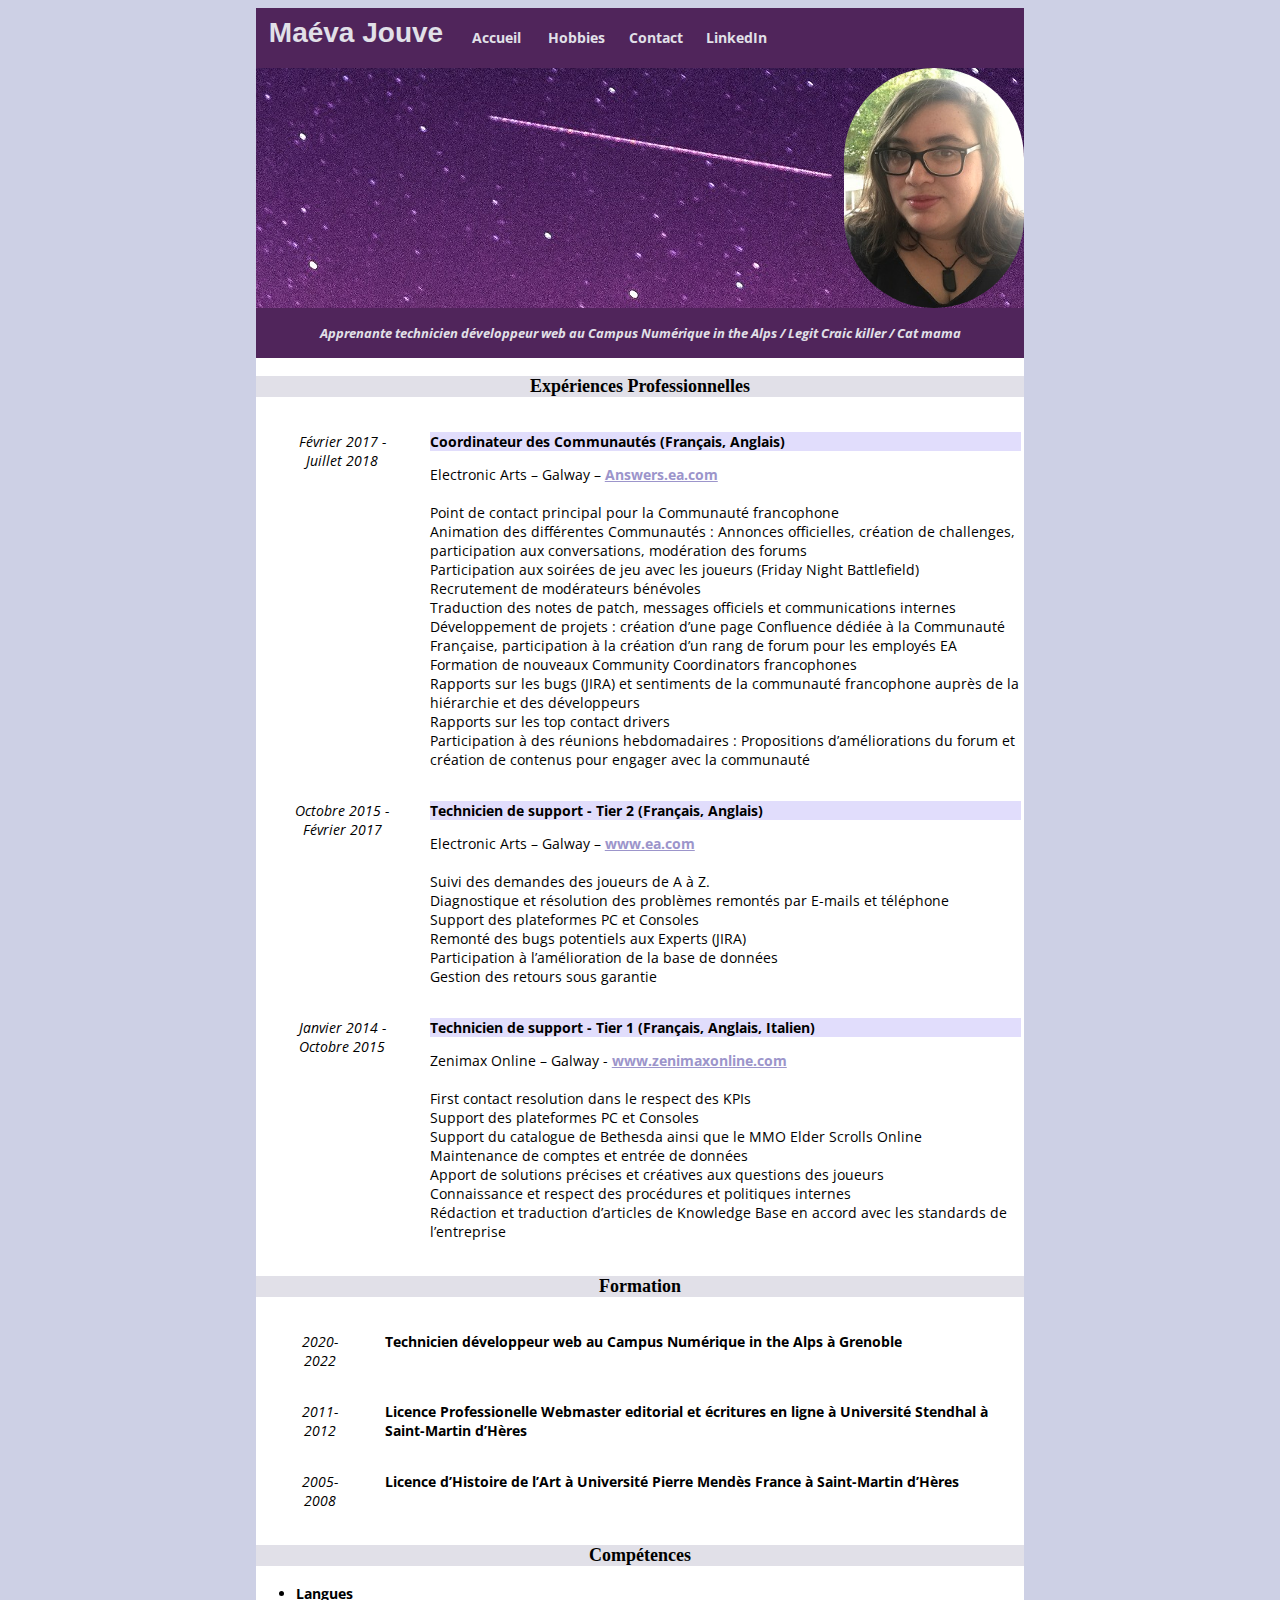
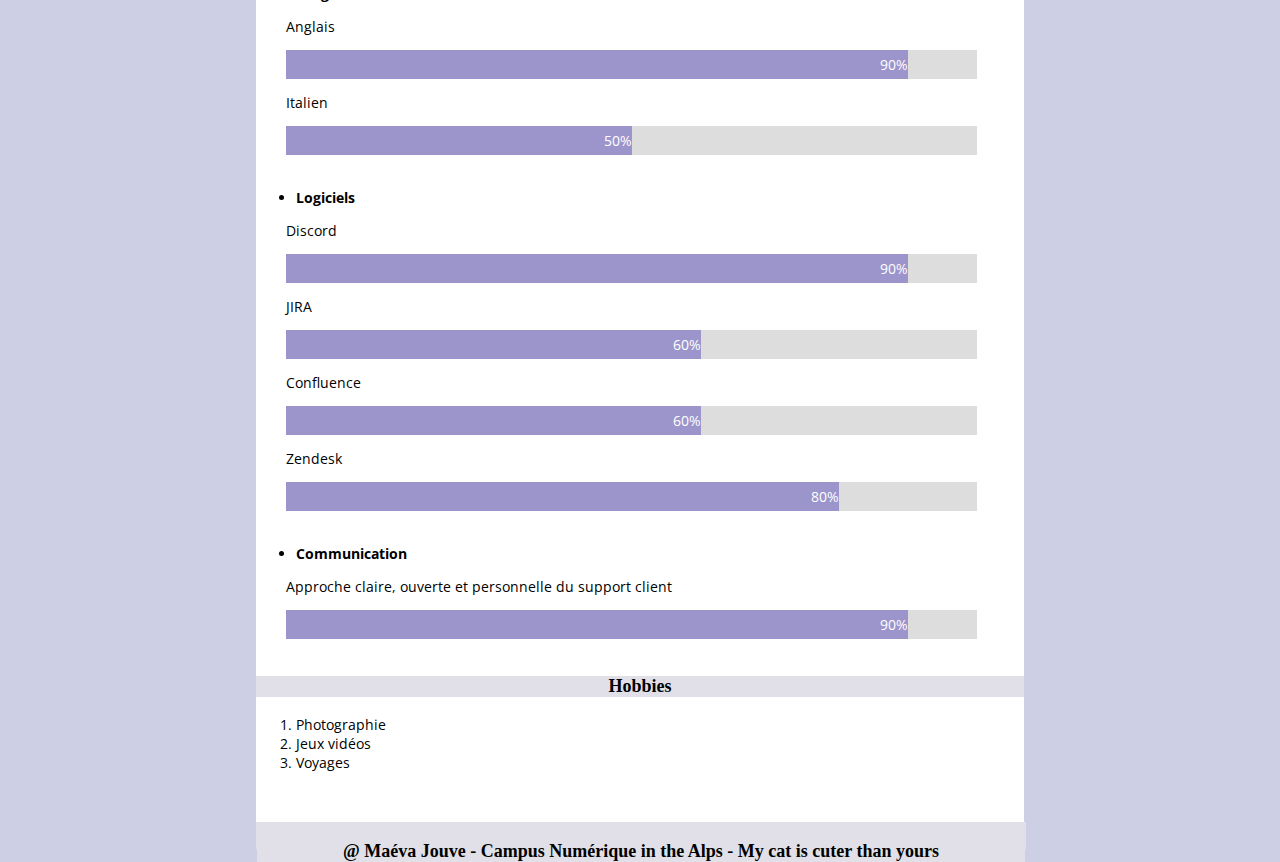
<file: index.html>
<!DOCTYPE html>
<html lang="fr">

<head>
  <meta charset="utf-8">
  <meta name="viewport" content="width=device-width, initial-scale=1.0">
  <title>Maéva Jouve Technicienne développeuse web</title>
  <link rel="stylesheet" href="styles.css">
  <link href='http://fonts.googleapis.com/css?family=Open+Sans' rel='stylesheet' type='text/css'>

</head>

<body>

  <div id="header">
    <ul class="wrapper">
      <li class="item1">
        <h1>Maéva Jouve</h1>
      </li>
      <li class="item"><a href="index.html">Accueil</a></li>
      <li class="item"><a href="hobbies.html">Hobbies</a></li>
      <li class="item"><a href="contact.html">Contact</a></li>
      <li class="item"><a href="http://www.linkedin.com/in/maevajouve" class="clear">LinkedIn</a></li>
    </ul>

    <div class="intro">
      <img src="photo.jpeg" alt="Photo de Maeva" class="arrondie" />
    </div>

  </div>

  <div class="background">

    <h2 class="clear">Apprenante technicien développeur web au Campus Numérique in the Alps / Legit Craic killer / Cat
      mama </h2>

  </div>


  <h3 class="clear">Expériences Professionnelles</h3>

  <table>
    <tr>
      <td>
        <p class="dates">Février 2017 - Juillet 2018</p>
      </td>

      <td>
        <p class="info">Coordinateur des Communautés (Français, Anglais)</p>
        <p>Electronic Arts – Galway – <a href="https://answers.ea.com">Answers.ea.com</a><br>
          <br>
          Point de contact principal pour la Communauté francophone<br>
          Animation des différentes Communautés : Annonces officielles, création de
          challenges, participation aux conversations, modération des forums<br>
          Participation aux soirées de jeu avec les joueurs (Friday Night Battlefield)<br>
          Recrutement de modérateurs bénévoles<br>
          Traduction des notes de patch, messages officiels et communications internes<br>
          Développement de projets : création d’une page Confluence dédiée à la
          Communauté Française, participation à la création d’un rang de forum pour les
          employés EA<br>
          Formation de nouveaux Community Coordinators francophones<br>
          Rapports sur les bugs (JIRA) et sentiments de la communauté francophone
          auprès de la hiérarchie et des développeurs<br>
          Rapports sur les top contact drivers<br>
          Participation à des réunions hebdomadaires : Propositions d’améliorations du
          forum et création de contenus pour engager avec la communauté</p>
      </td>
    </tr>

    <tr>
      <td>
        <p class="dates">Octobre 2015 - Février 2017</p>
      </td>

      <td>
        <p class="info">Technicien de support - Tier 2 (Français, Anglais)</p>
        <p>Electronic Arts – Galway – <a href="www.ea.com">www.ea.com</a><br>
          <br>
          Suivi des demandes des joueurs de A à Z.<br>
          Diagnostique et résolution des problèmes remontés par E-mails et téléphone<br>
          Support des plateformes PC et Consoles<br>
          Remonté des bugs potentiels aux Experts (JIRA)<br>
          Participation à l’amélioration de la base de données<br>
          Gestion des retours sous garantie</p>
      </td>
    </tr>

    <tr>
      <td>
        <p class="dates">Janvier 2014 - Octobre 2015</p>
      </td>
      <td>
        <p class="info">Technicien de support - Tier 1 (Français, Anglais, Italien)</p>
        <p>Zenimax Online – Galway - <a href="www.zenimaxonline.com">www.zenimaxonline.com</a><br>
          <br>
          First contact resolution dans le respect des KPIs<br>
          Support des plateformes PC et Consoles<br>
          Support du catalogue de Bethesda ainsi que le MMO Elder Scrolls Online<br>
          Maintenance de comptes et entrée de données<br>
          Apport de solutions précises et créatives aux questions des joueurs<br>
          Connaissance et respect des procédures et politiques internes<br>
          Rédaction et traduction d’articles de Knowledge Base en accord avec les
          standards de l’entreprise</p>
      </td>
    </tr>
  </table>

  <h3>Formation</h3>

  <table>
    <tr>
      <td>
        <p class="dates">2020-2022</p>
      </td>
      <td>
        <p class="fac">Technicien développeur web au Campus Numérique in the Alps à Grenoble</p>
      </td>
    </tr>

    <tr>
      <td>
        <p class="dates">2011-2012</p>
      </td>
      <td>
        <p class="fac">Licence Professionelle Webmaster editorial et écritures en ligne à Université Stendhal à
          Saint-Martin d’Hères</p>
      </td>
    </tr>

    <tr>
      <td>
        <p class="dates">2005-2008</p>
      </td>
      <td>
        <p class="fac">Licence d’Histoire de l’Art à Université Pierre Mendès France à Saint-Martin d’Hères</p>
      </td>
    </tr>
  </table>

  <h3>Compétences</h3>

  <ul>
    <li class="special">Langues</li>
  </ul>

  <p>Anglais</p>

  <div class="container">
    <div class="skills anglais">90%</div>
  </div>

  <p>Italien</p>

  <div class="container">
    <div class="skills italien">50%</div>
  </div>

  <br>
  <ul>
    <li class="special">Logiciels</li>
  </ul>

  <p>Discord</p>

  <div class="container">
    <div class="skills discord">90%</div>
  </div>

  <p>JIRA</p>

  <div class="container">
    <div class="skills JIRA">60%</div>
  </div>

  <p>Confluence</p>

  <div class="container">
    <div class="skills Confluence">60%</div>
  </div>

  <p>Zendesk</p>
  <div class="container">
    <div class="skills zendesk">80%</div>
  </div>

  <br>
  <ul>
    <li class="special">Communication</li>
  </ul>
  <p>Approche claire, ouverte et personnelle du support client</p>

  <div class="container">
    <div class="skills COP">90%</div>
  </div>

  <br>

  <h3>Hobbies</h3>

  <ol>
    <li>Photographie</li>
    <li>Jeux vidéos</li>
    <li>Voyages</li>
  </ol>

  <footer>
    <h3>@ Maéva Jouve - Campus Numérique in the Alps - My cat is cuter than yours</h3>
  </footer>

</body>

</html>
</file>
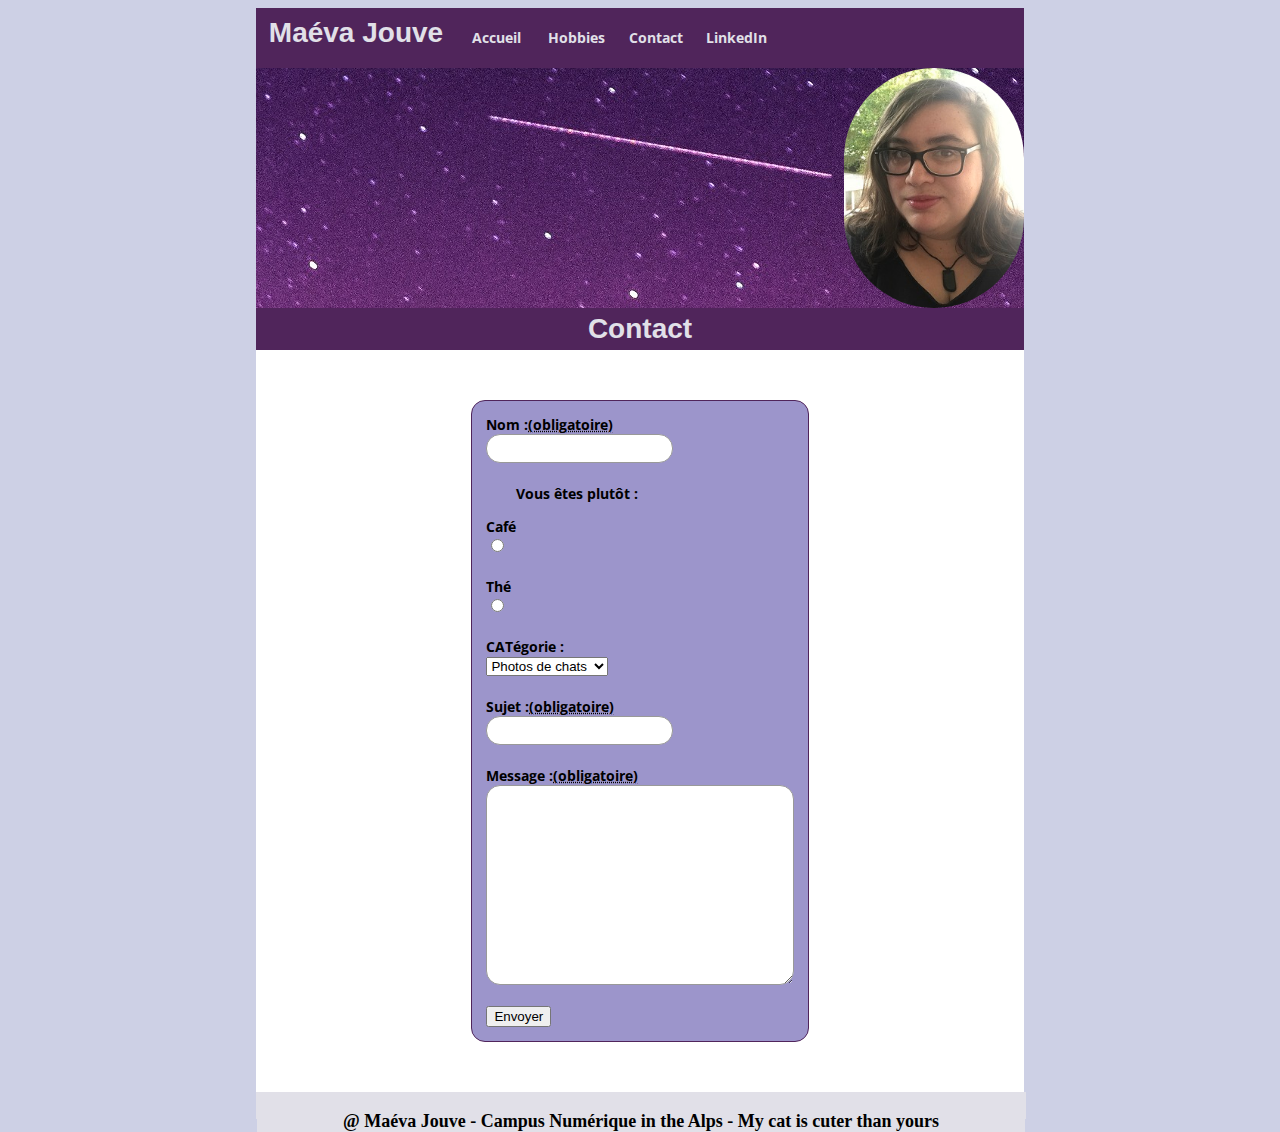
<file: contact.html>
<!DOCTYPE html>
<html lang="fr">
    <head>
        <meta charset="utf-8">
        <meta name="viewport" content="width=device-width, initial-scale=1.0">
        <title>Maéva Jouve Technicienne développeuse web</title>
        <link rel="stylesheet" href="styles.css">
        <link href='http://fonts.googleapis.com/css?family=Open+Sans' rel='stylesheet' type='text/css'>
        
    </head>
    
<body>
  
  <div id="header">    
          <ul class="wrapper">
            <li class="item1"><h1>Maéva Jouve</h1></li>
            <li class="item"><a href="index.html">Accueil</a></li>
            <li class="item"><a href="hobbies.html">Hobbies</a></li>
            <li class="item"><a href="contact.html">Contact</a></li>
            <li class="item"><a href="http://www.linkedin.com/in/maevajouve" class="clear">LinkedIn</a></li>
          </ul>
        
    <div class="intro">
      <img src="photo.jpeg" alt="Photo de Maeva" class="arrondie"/>
    </div>

  </div>

  <div class="background">
    <h1>Contact</h1>
</div> 
  
  <form action="https://httpbin.org/post" method="POST">

    <div>
      <label for="name">Nom :<abbr title="required">(obligatoire)</abbr></label> 
      <input type="text" id="name" name="user_name">
    </div>

    <div>
      <p>Vous êtes plutôt :</p>
      <label>Café</label>
      <input type="radio" id="cafe" name="the_ou_cafe" value="1">
    </div>

    <div>
      <label>Thé</label>
      <input type="radio" id="the" name="the_ou_cafe" value="2">
    </div>

    <div>
      <label for="category">
        <span>CATégorie :</span>
      </label>
      <select id="category" name="user_category">
        <option value="chats">Photos de chats</option>
        <option value="cooking">Cours de cuisine</option>
        <option value="tarot">Tirage de carte</option>
      </select>
    </div>

    <div>
      <label for="subject">Sujet :<abbr title="required">(obligatoire)</abbr></label> 
      <input type="text" id="subject" name="user_subject">
    </div>

    <div>
      <label for="msg">Message :<abbr title="required">(obligatoire)</abbr></label>
      <textarea id="msg" name="user_message"></textarea>
    </div>

    <div class="button">
      <button type="submit">Envoyer</button>
    </div>
  
  </form>

<footer>
  <h3>@ Maéva Jouve - Campus Numérique in the Alps - My cat is cuter than yours</h3>
</footer>
</body>

</html>
</file>
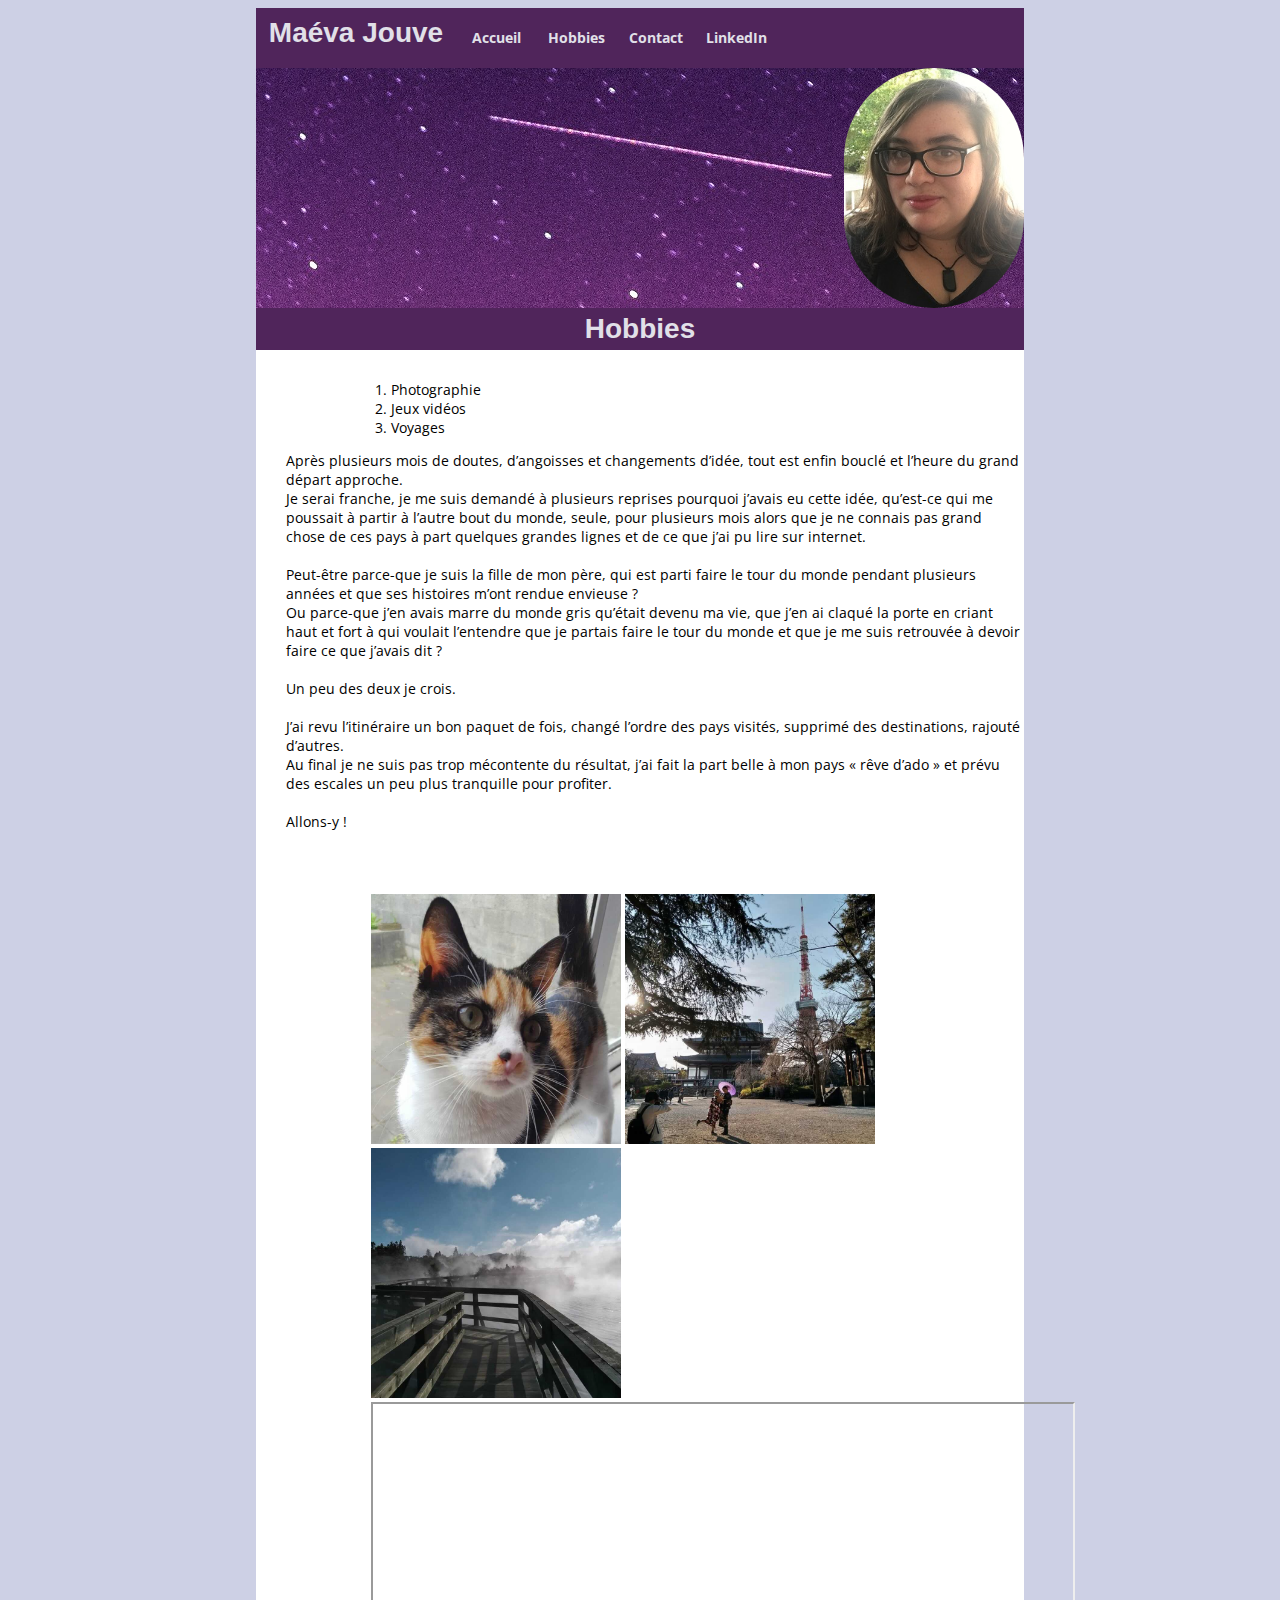
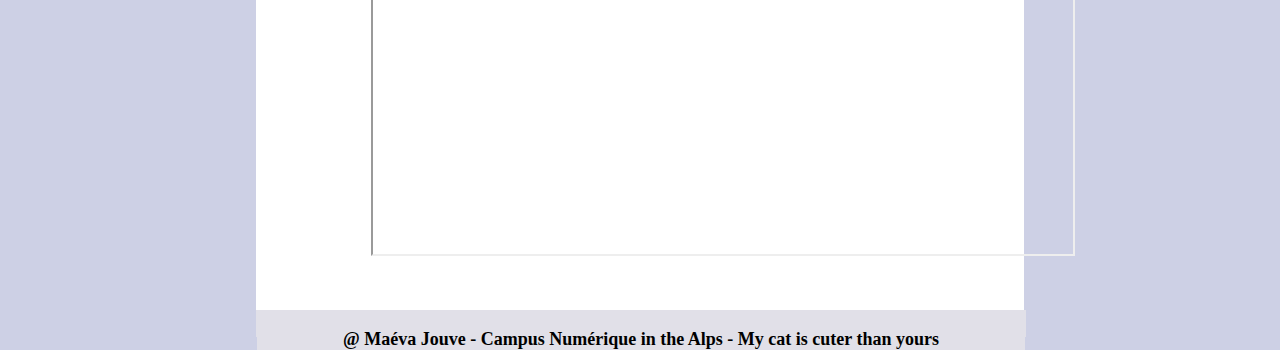
<file: hobbies.html>
<!DOCTYPE html>
<html lang="fr">
    <head>
        <meta charset="utf-8">
        <meta name="viewport" content="width=device-width, initial-scale=1.0">
        <title>Maéva Jouve Technicienne développeuse web</title>
        <link rel="stylesheet" href="styles.css">
        <link href='http://fonts.googleapis.com/css?family=Open+Sans' rel='stylesheet' type='text/css'>
        
    </head>
    
<body>
  
  <div id="header">

    
        
          <ul class="wrapper">
            <li class="item1"><h1>Maéva Jouve</h1></li>
            <li class="item"><a href="index.html">Accueil</a></li>
            <li class="item"><a href="hobbies.html">Hobbies</a></li>
            <li class="item"><a href="contact.html">Contact</a></li>
            <li class="item"><a href="http://www.linkedin.com/in/maevajouve" class="clear">LinkedIn</a></li>
          </ul>
        
    

    <div class="intro">
      <img src="photo.jpeg" alt="Photo de Maeva" class="arrondie"/>
    </div>

  </div>
    
  
    <div class="background">
        <h1>Hobbies</h1>
    </div> 

  <ol class="hobbies">
      <li>Photographie</li>
      <li>Jeux vidéos</li>
      <li>Voyages</li>
  </ol>

  <p>Après plusieurs mois de doutes, d’angoisses et changements d’idée, tout est enfin bouclé et l’heure du grand départ approche.<br>
    Je serai franche, je me suis demandé à plusieurs reprises pourquoi j’avais eu cette idée, qu’est-ce qui me poussait à partir à l’autre bout du monde, seule, 
    pour plusieurs mois alors que je ne connais pas grand chose de ces pays à part quelques grandes lignes et de ce que j’ai pu lire sur internet.<br>
    <br>
    Peut-être parce-que je suis la fille de mon père, qui est parti faire le tour du monde pendant plusieurs années et que ses histoires m’ont rendue envieuse ?<br> 
    Ou parce-que j’en avais marre du monde gris qu’était devenu ma vie, que j’en ai claqué la porte en criant haut et fort à qui voulait l’entendre que je partais 
    faire le tour du monde et que je me suis retrouvée à devoir faire ce que j’avais dit ?<br>
    <br>
    Un peu des deux je crois.<br>
    <br>
    J’ai revu l’itinéraire un bon paquet de fois, changé l’ordre des pays visités, supprimé des destinations, rajouté d’autres.<br>
    Au final je ne suis pas trop mécontente du résultat, j’ai fait la part belle à mon pays « rêve d’ado » et prévu des escales un peu plus tranquille pour profiter.<br>
    <br>
    Allons-y !</p>
<br>
  <div class="hobbies">
  <img src="morrigan.jpg" alt="Morrigan" />
  <img src="tokyo.jpg" alt="Tokyo Tower" />
  <img src="rotorua.jpg" alt="rotorua"/>

  <iframe width="700" height="450" src="https://www.youtube.com/embed/-p5cgG8fB3o"></iframe>
</div>

<footer class="clear">
  <h3>@ Maéva Jouve - Campus Numérique in the Alps - My cat is cuter than yours</h3>
</footer>
</body>

</html>
</file>
<file: styles.css>
/* ----------------------------------------------- BASE ----------------------------------------------- */

html {
    font-size: 14px; 
    font-family: Arial, Helvetica, sans-serif;
    background-color: #CDD0E5;  
}

  body {
    width: 60%;
    margin-left: 20%;
    margin-right: 20%;
    align-content: center;
    background-color: #FFFFFF;
    font-family: 'Open Sans';
    
}

/* ----------------------------------------------- HEADER ----------------------------------------------- */

#header {
    background-image: url("photo-header.jpg") ;
    background-position: center;
    width: 100%;
    height: 300px;
  }

  .background {
    background-color: #50255B;
    text-align: center;
    padding-top: 5px;
    padding-bottom: 5px;
}

/* ----------------------------------------------- MENU ----------------------------------------------- */

.wrapper {
    display: flex;
    flex-flow: row;
    justify-content: flex-start;
    background-color: #50255B;
    padding: 0;
    margin: 0;
    list-style: none;
}

.item {
    padding: 0 5px;
    width: 70px;
    height: 60px;
    line-height: 50px;
    font-weight: bold;
    text-align: center;
}

.item1 {
    width: 200px;
    height: 50px; 
    line-height: 50px;
    font-weight: bold;
}

li a:link {
    color: #E1E0E8;
    display: block;
    text-align: center;
    padding: 5px;
    width: 60px;
    height: 50px;
    line-height: 50px;
    font-weight: bold;
    text-decoration: none;
    
  
}

li a:visited {
    color: #E1E0E8;
    display: block;
    text-align: center;
    padding: 5px;
    width: 60px;
    height: 50px;
    line-height: 50px;
    font-weight: bold;
    text-decoration: none;
    
}

li a:hover {
    background-color: #9C95CB;
    color: #000000;
    padding: 5px;
    width: 60px;
    height: 50px;
    line-height: 50px;
    font-weight: bold;
  
}

/* ----------------------------------------------- IMAGES ----------------------------------------------- */

img {
    height: 250px;
    width: 250px;

}


.arrondie {
    border-radius:90px;
    display: block;
    width: 180px;
    height: 240px;
}

/* ----------------------------------------------- LIENS ----------------------------------------------- */

a:link {
    color: #9C95CB;
    font-weight: bold;
}

a:visited {
    color: #9C95CB;
    text-decoration: none;
    font-weight: bold;
}

a:hover {
    background-color: #9C95CB;
    color: #000000;
    text-decoration: none;
    font-weight: bold;
}


/* ----------------------------------------------- TITRES ----------------------------------------------- */

h1 {
    margin: 0;
    padding: 0;
    text-align: center;
    color: #E1E0E8;
    font-family: Tahoma, sans-serif;
    
}

h2 {
    font-style: italic;
    text-align: center;
    font-size: small;
    color: #E1E0E8;
    background-color: #50255B;
}

h3 {
    text-align: center;
    font-size: large;
    background-color: #E1E0E8;
    font-family: 'Times New Roman', Times, serif;
    
}

.clear {
    clear: both;
}

/* ----------------------------------------------- CLASSES ----------------------------------------------- */

.intro {
    float: right;
}

.special {
    
    font-weight: bold;
}

.info {
    font-weight: bold;
    vertical-align: top;
    background-color: #E1DDFC;
}

td {
    vertical-align: top;
}

.fac {
    font-weight: bold;
}

.dates {
    vertical-align: text-top;
    font-style: italic;
    width: auto;
    text-align: center;
}

.hobbies {
    
    margin: auto;
    width: 70%;
    padding-top: 30px;
    
}

p {
    margin-left: 30px;
}

/* ----------------------------------------------- SKILLS ----------------------------------------------- */

.container {
    
    width: 90%;
    background-color: #ddd;
    margin-left: 30px;
}


.skills {
    text-align: right;
    padding-top: 5px;
    padding-bottom: 5px;
    color: white;
}
.anglais {
    width: 90%; background-color: #9C95CB;
}

.italien {
    width: 50%; background-color: #9C95CB;
}

.discord {
    width: 90%; background-color: #9C95CB;
}

.zendesk {
    width: 80%; background-color: #9C95CB;
}

.JIRA {
    width: 60%; background-color: #9C95CB;
}

.Confluence {
    width: 60%; background-color: #9C95CB;
}

.COP {
    width: 90%; background-color: #9C95CB;
}

/* ----------------------------------------------- CONTACT ----------------------------------------------- */

form {
    margin: 0 auto;
    width:40%;
    height: 100%;
    padding: 1em;
    margin-top: 50px;
    border: 1px solid #50255B;
    border-radius: 1em;
    background-color: #9C95CB;
    font-weight: bold;
}

form div + div {
    margin-top: 1.5em;
    
} 

label {
    display: block;
    text-align: left;
}

input, textarea {
    font: 1em sans-serif;
    box-sizing: border-box;
    border: 1px solid #999999;
    border-radius: 1em;
    padding-bottom: 10px;
}

input:focus, textarea:focus {
    border: 1px solid #50255B;   
}

textarea {
    vertical-align: top;
    height: 200px;
    width: 100%;
    border-radius: 1em;
}



/* ----------------------------------------------- FOOTER ----------------------------------------------- */

footer {
    height: 25px;
    width: 100%;
    background-color: #E1E0E8 ;
    margin-top: 50px; 
    padding: 1px;   
}
</file>
